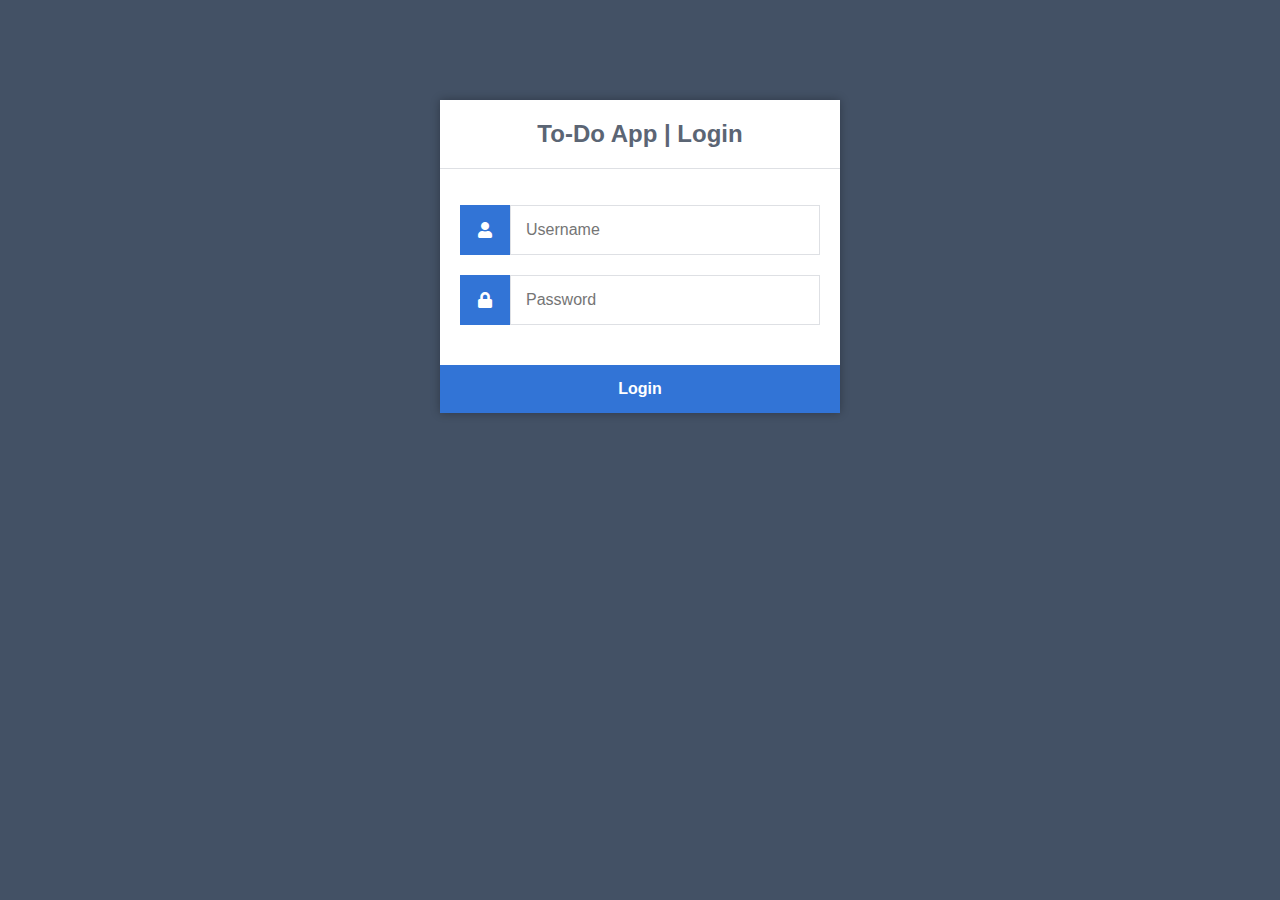
<file: index.html>
<!DOCTYPE html>
<html>
	<head>
		<meta charset="utf-8">
		<meta name="viewport" content="width=device-width, initial-scale=1, shrink-to-fit=no">
		<title>To-Do App</title>
		<link rel="stylesheet" href="https://use.fontawesome.com/releases/v5.7.1/css/all.css">
				<link rel="stylesheet" href="admstyle.css">

	</head>
	<body>
		<div class="login">
			<h1>To-Do App | Login</h1>
			<form>
				<label for="username">
					<i class="fas fa-user"></i>
				</label>
				<input type="text" name="username" placeholder="Username" id="username" required>
				<label for="password">
					<i class="fas fa-lock"></i>
				</label>
				<input type="password" name="password" placeholder="Password" id="password" required>
				
				<input type="submit" value="Login">
			</form>
		</div>

		<script src="js/jquery.min.js" type="text/javascript"></script>

		<script src="js/script.js"></script>
	</body>
</html>
</file>
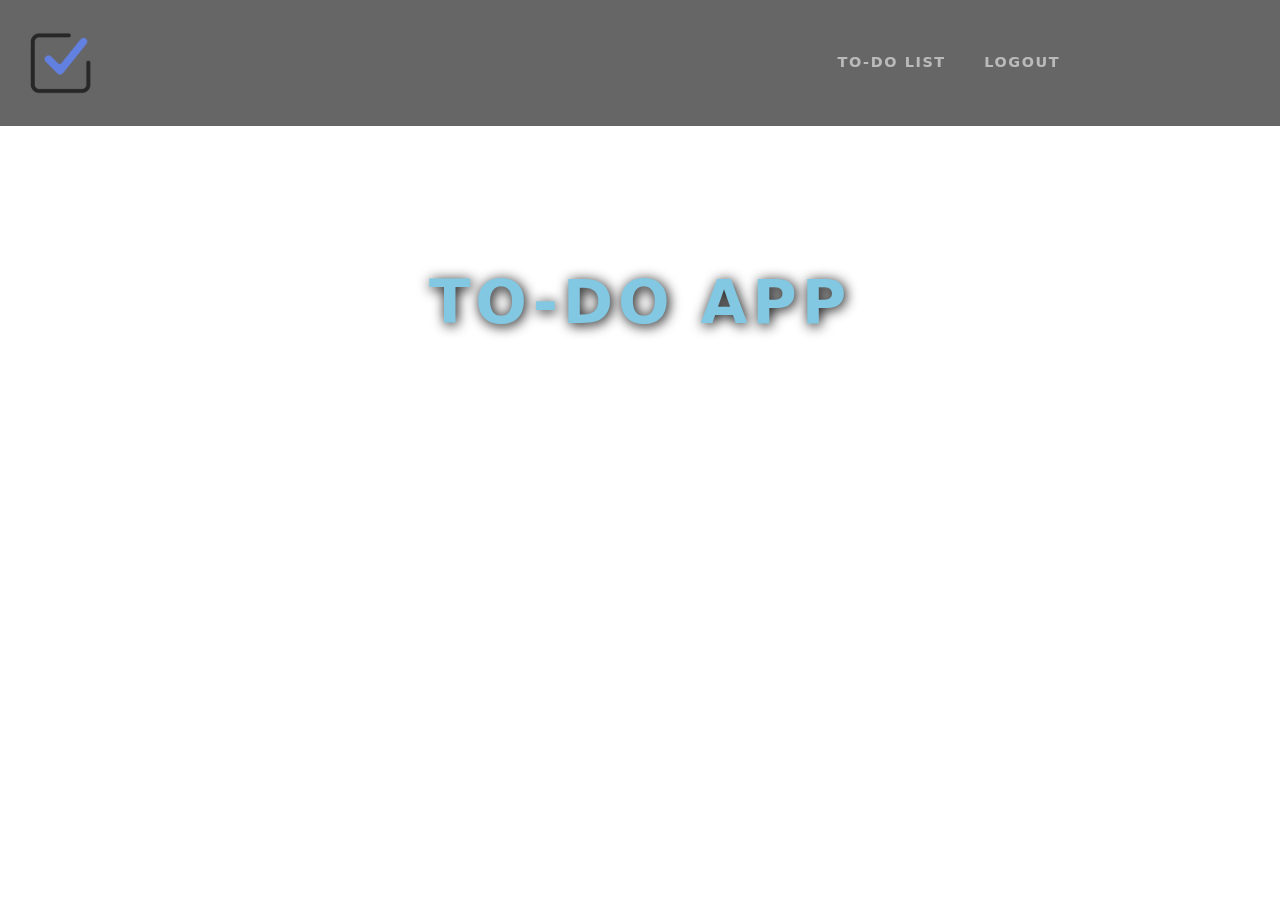
<file: main.html>
<!DOCTYPE html>
<!--[if lt IE 7]>      <html class="no-js lt-ie9 lt-ie8 lt-ie7"> <![endif]-->
<!--[if IE 7]>         <html class="no-js lt-ie9 lt-ie8"> <![endif]-->
<!--[if IE 8]>         <html class="no-js lt-ie9"> <![endif]-->
<!--[if gt IE 8]>      <html class="no-js"> <!--<![endif]-->
<html>
    <head>
        <meta charset="utf-8">
        <meta http-equiv="X-UA-Compatible" content="IE=edge">
        <title>To-Do Application</title>
        <meta name="description" content="TO-Do Application">
        <meta name="viewport" content="width=device-width, initial-scale=1">
        <link rel="stylesheet" href="bootstrap-5.0.0-beta2-dist/css/bootstrap.min.css">
        <link rel="stylesheet" href="https://maxcdn.bootstrapcdn.com/font-awesome/4.6.3/css/font-awesome.min.css" type="text/css">
        <link rel="stylesheet" href="style.css">
    </head>
    <body data-spy="scroll" data-target="#navbarResponsive">
        <!--[if lt IE 7]>
            <p class="browsehappy">You are using an <strong>outdated</strong> browser. Please <a href="#">upgrade your browser</a> to improve your experience.</p>
        <![endif]-->

        <!--Start Home-->
        <div id="home">
            <!-- Navbar Start -->
            <nav class="navbar navbar-expand-md navbar-dark bg-dark fixed-top">
                <a class="navbar-brand" href="#"><img class="navbar-logo" src="img/logo.png"></a>
                <button class="navbar-toggler" type="button" data-toggle="collapse" data-target="#navbarResponsive">
                    <span class="navbar-toggler-icon"></span>
                </button>

                <div class="collapse navbar-collapse" id="navbarResponsive">
                    <ul id="nav-margin1" class="navbar-nav ml-auto">
                        <li class="nav-item">
                            <a class="nav-link" href="todo.html">TO-DO LIST</a>
                        </li>
                        <li class="nav-item">
                            <a class="nav-link" href="index.html">LOGOUT</a>
                        </li>
                        

                    </ul> 


                </div>
            </nav>

            <!-- Navbar End -->

            <!-- First Page Start -->

            <div class="landing">
                <div class="home-wrap">
                    <div class="home-inner">
                         
                    </div>
                </div>

            </div>
            <div class="caption text-center">
                <h1>To-Do App</h1>
                
            </div>
            <!-- First Page End -->



        </div>

        <!--End Home-->
        
        <script src="js/jquery.min.js"></script>
        <script src="bootstrap-5.0.0-beta2-dist/js/bootstrap.min.js"></script>
    </body>
</html>
</file>
<file: admstyle.css>
* {
  	box-sizing: border-box;
  	font-family: -apple-system, BlinkMacSystemFont, "segoe ui", roboto, oxygen, ubuntu, cantarell, "fira sans", "droid sans", "helvetica neue", Arial, sans-serif;
  	font-size: 16px;
  	-webkit-font-smoothing: antialiased;
  	-moz-osx-font-smoothing: grayscale;
}
body {
  	background-color: #435165;
}
.login {
  	width: 400px;
  	background-color: #ffffff;
  	box-shadow: 0 0 9px 0 rgba(0, 0, 0, 0.3);
  	margin: 100px auto;
}
.login h1 {
  	text-align: center;
  	color: #5b6574;
  	font-size: 24px;
  	padding: 20px 0 20px 0;
  	border-bottom: 1px solid #dee0e4;
}
.login form {
  	display: flex;
  	flex-wrap: wrap;
  	justify-content: center;
  	padding-top: 20px;
}
.login form label {
  	display: flex;
  	justify-content: center;
  	align-items: center;
  	width: 50px;
  	height: 50px;
  	background-color: #3274d6;
  	color: #ffffff;
}
.login form input[type="password"], .login form input[type="text"] {
  	width: 310px;
  	height: 50px;
  	border: 1px solid #dee0e4;
  	margin-bottom: 20px;
  	padding: 0 15px;
}
.login form input[type="submit"] {
  	width: 100%;
  	padding: 15px;
 	margin-top: 20px;
  	background-color: #3274d6;
  	border: 0;
  	cursor: pointer;
  	font-weight: bold;
  	color: #ffffff;
  	transition: background-color 0.2s;
}
.login form input[type="submit"]:hover {
	background-color: #2868c7;
  	transition: background-color 0.2s;
}
</file>
<file: style.css>
.navbar-logo{
    max-height: 100px;
    margin-left: 10px;
    
}
body{
    overflow-x: hidden;
    color: #505962;
}

/*Navigation*/

.navbar{
    text-transform: uppercase;
    font-weight: 700;
    font-size: 0.9rem;
    letter-spacing: 0.1rem;
    background: rgba(0, 0, 0, 0.6) !important;
    
}
#nav-margin1{
    margin-left: 60%;
}

.navbar-nav li{
    padding: 0.7rem;
}

.navbar-nav .navbar-dark .nav-link{
    color: white;
    padding-top: 0.8rem;
}

.nav-link:hover, .nav-link.active{
    color: #82c8e2 !important;
}

/* Home Screen Bg */
.home-inner{
    /* background-image: url(img/bg.jpg); */
    height: 700px;
}



.caption{
    width: 100%;
    max-width: 100%;
    position: absolute;
    top: 38%;
    z-index: 1;
    color: #82c8e2;
    text-transform: uppercase;
}

.caption h1{
    font-size: 3.8rem;
    font-weight: 700;
    letter-spacing: .3rem;
    text-shadow: .1rem .1rem .8rem black;
    padding-bottom: 1rem;
}

.caption h3{
    font-size: 2rem;
    text-shadow: .1rem .1rem .5rem black;
    padding-bottom: 1.6rem;

}

/* District Page Styling */

.container.gallery-container {
    background-color: #fff;
    color: #35373a;
    min-height: 100vh;
    padding: 30px 50px;
}

.gallery-container h1 {
    text-align: center;
    margin-top: 50px;
    font-family: 'Droid Sans', sans-serif;
    font-weight: bold;
}

.gallery-container p.page-description {
    text-align: center;
    margin: 25px auto;
    font-size: 18px;
    color: #999;
}

.tz-gallery {
    padding: 40px;
}

/* Override bootstrap column paddings */
.tz-gallery .row > div {
    padding: 2px;
}

.tz-gallery .lightbox img {
    width: 100%;
    border-radius: 0;
    position: relative;
}

.tz-gallery .lightbox:before {
    position: absolute;
    top: 50%;
    left: 50%;
    margin-top: -13px;
    margin-left: -13px;
    opacity: 0;
    color: #fff;
    font-size: 26px;
    font-family: 'Glyphicons Halflings';
    content: '\e003';
    pointer-events: none;
    z-index: 9000;
    transition: 0.4s;
}


.tz-gallery .lightbox:after {
    position: absolute;
    top: 0;
    left: 0;
    width: 100%;
    height: 100%;
    opacity: 0;
    background-color: rgba(46, 132, 206, 0.7);
    content: '';
    transition: 0.4s;
}

.tz-gallery .lightbox:hover:after,
.tz-gallery .lightbox:hover:before {
    opacity: 1;
}

.baguetteBox-button {
    background-color: transparent !important;
}

@media(max-width: 768px) {
    body {
        padding: 0;
    }
}

.lightbox{
    margin-bottom: 10px;
}

.tile-caption{
    text-align: center;
    text-transform: uppercase;
    font-weight: 700;
    background-color: cornflowerblue;
    color: white;
    font-size: 17px;
    letter-spacing: 0.2rem;
}

.tile-restrict{
    min-height: 251px;
    max-height: 251px;
}

/* District detail page styling */
.bga{
    background: linear-gradient(
45deg
, #3376bc, transparent);

    background-size: contain;
    text-align: center;
    
}
body{
   
    position: relative;
}
.footercon{
    width: 100%;
    height: 400px;
    background-color: #00FFFF !important;
    margin-top: 5em;
}

.footertext{
    color: black;
    
}
.foot{
    margin-top: 2%;
}
.img-responsive{
    width: 35%;
    height: 50%;
}
.form-inline{
    display: inline-flex !important;
}
#about{
    margin-top: 50px;
    margin-bottom: 50px;
}


.size-restrict{
    min-height: 210px;
    max-height: 210px;
}

.lead{
    font-weight: 500;
}


/* Login page style */
.wrapper {
    margin-top: 170px;
    margin-bottom: 80px;
    
  }
  
  .form-signin {
    max-width: 380px;
    padding: 15px 35px 45px;
    margin: 0 auto;
    background-color: #fff;
    border: 1px solid rgba(0, 0, 0, 0.1);
  }
  
  .form-signin .form-signin-heading,
  .form-signin .checkbox {
    margin-bottom: 30px;
  }
  
  .form-signin .checkbox {
    font-weight: normal;
  }
  
  .form-signin .form-control {
    position: relative;
    font-size: 16px;
    height: auto;
    padding: 10px;
    -webkit-box-sizing: border-box;
    -moz-box-sizing: border-box;
    box-sizing: border-box;
  }
  
  .form-signin .form-control:focus {
    z-index: 2;
  }
  
  .form-signin input[type=text] {
    margin-bottom: 10px;
    border-bottom-left-radius: 0;
    border-bottom-right-radius: 0;
  }
  
  .form-signin input[type=password] {
    margin-bottom: 20px;
    border-top-left-radius: 0;
    border-top-right-radius: 0;
  }

  .form-signin input[type=email] {
    margin-bottom: 20px;
    border-top-left-radius: 0;
    border-top-right-radius: 0;
  }

  #exampleInputPassword1 {
    margin-bottom: 5px;
  }
</file>
